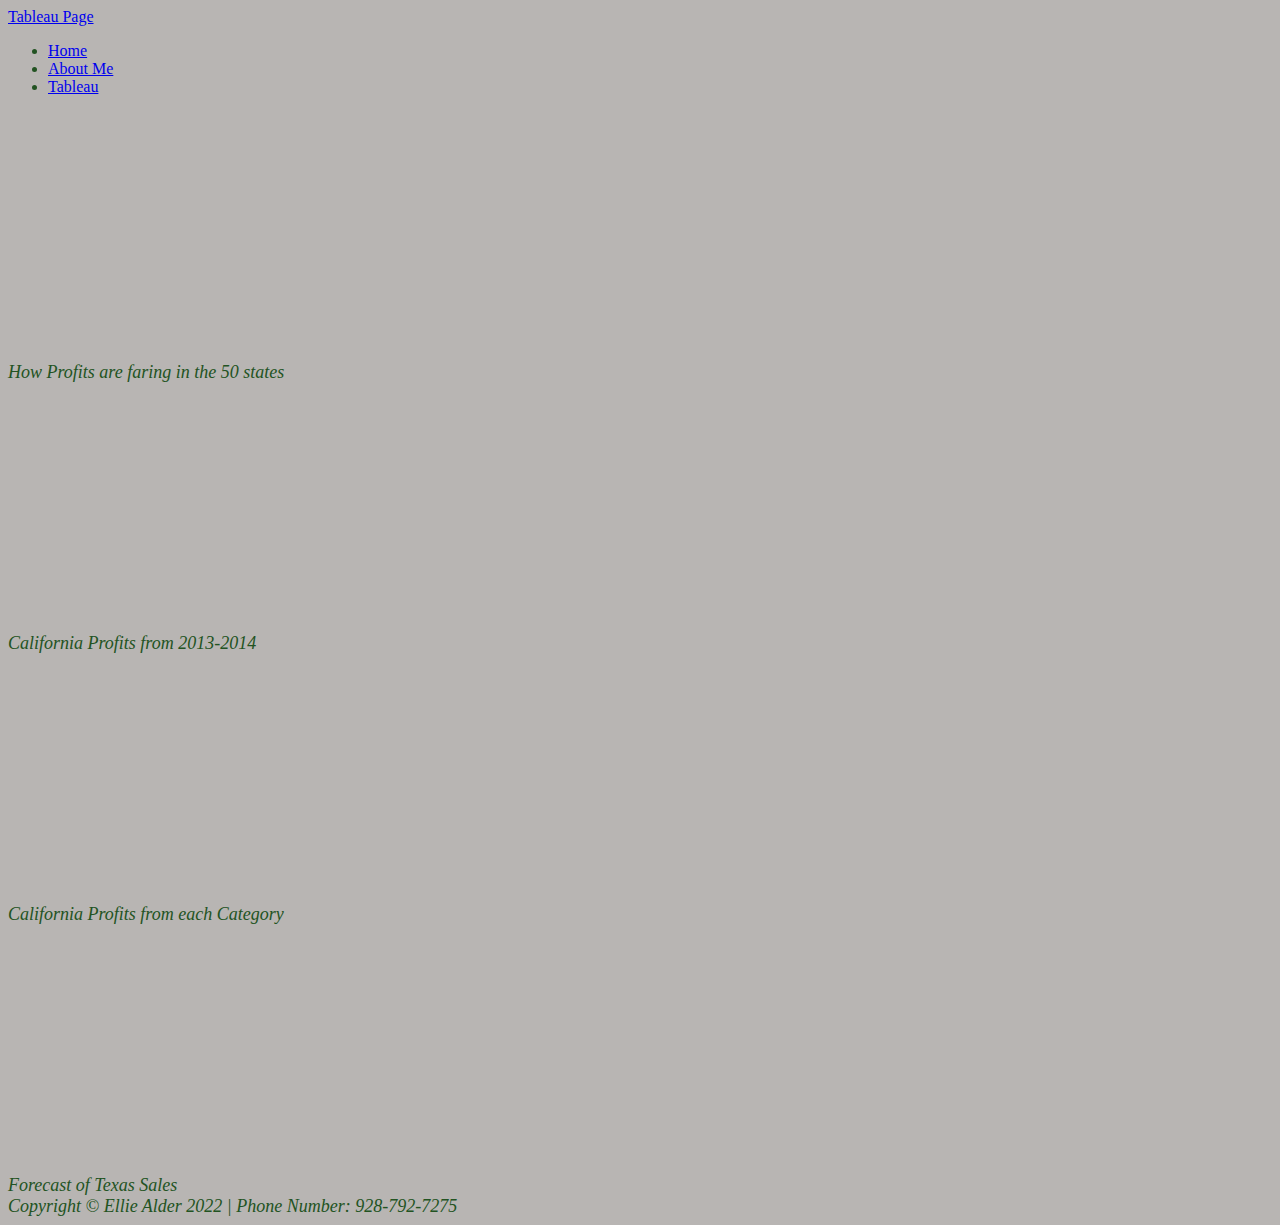
<file: startbootstrap-clean-blog-gh-pages 2/html/tableau.html>
<!--Ellie Alder, April 5, 2022-->
<!--Ellie Alder, April 8, 2022-->
<!--Elllie Alder, April 11, 2022-->
<!--Ellie Alder, April 13 2022-->
<!--Ellie Alder, April 14, 2022-->
<!--Ellie Alder, April 16, 2022-->
<!DOCTYPE html>
<html lang="en">
    <head>
        <title>Ellie Alder-Tableau</title>
            <subtitle>
                <a href="https://www.tableau.com" target="_blank" title="Tableau" >Tableau Page</a>
            </subtitle>
        <link href="../styles/bootstyles.css"rel="stylesheet" type="text/css">
                <ul class="body">
                    <li class="root"><a class="header" href="../index.html">Home</a></li>
                    <li class="root"><a class="header" href="aboutme.html">About Me</a></li>
                    <li class="root"><a class="header" href="tableau.html">Tableau</a></li>
                </ul>
   </head>
    <body>

<!--Tableau Chart 1-->
        <div class='tableauPlaceholder' id='viz1649905659248' style='position: relative'>
            <noscript>
                    <a href='#'>
                        <img alt='sheet 1 ' src='https:&#47;&#47;public.tableau.com&#47;static&#47;images&#47;KJ&#47;KJJ96XJTC&#47;1_rss.png' style='border: none' />
                    </a>
            </noscript>
                <object class='tableauViz'  style='display:none;'>
                     <param name='host_url' value='https%3A%2F%2Fpublic.tableau.com%2F' />
                     <param name='embed_code_version' value='3' />
                      <param name='path' value='shared&#47;KJJ96XJTC' />
                      <param name='toolbar' value='yes' />
                      <param name='static_image' value='https:&#47;&#47;public.tableau.com&#47;static&#47;images&#47;KJ&#47;KJJ96XJTC&#47;1.png' /> 
                      <param name='animate_transition' value='yes' />
                      <param name='display_static_image' value='yes' />
                      <param name='display_spinner' value='yes' />
                      <param name='display_overlay' value='yes' />
                      <param name='display_count' value='yes' />
                      <param name='language' value='en-US' />
                      <param name='filter' value='publish=yes' />
                </object>
        </div> 
                <script type='text/javascript'>
                 var divElement = document.getElementById('viz1649905659248');
                 var vizElement = divElement.getElementsByTagName('object')[0];
                 vizElement.style.width='100%';vizElement.style.height=(divElement.offsetWidth*0.75)+'px';
                 var scriptElement = document.createElement('script');
                 scriptElement.src = 'https://public.tableau.com/javascripts/api/viz_v1.js';
                 vizElement.parentNode.insertBefore(scriptElement, vizElement);
                </script>
        <footer class="footer">How Profits are faring in the 50 states</footer>

<!--Tableau Chart 2--> 
        <div class='tableauPlaceholder' id='viz1649905952572' style='position: relative'>
            <noscript>
                <a href='#'>
                    <img alt='sheet 2 ' src='https:&#47;&#47;public.tableau.com&#47;static&#47;images&#47;sh&#47;sheet2_16499059144030&#47;sheet2&#47;1_rss.png' style='border: none' />
                </a>
            </noscript>
                <object class='tableauViz'  style='display:none;'>
                    <param name='host_url' value='https%3A%2F%2Fpublic.tableau.com%2F' />
                    <param name='embed_code_version' value='3' />
                    <param name='site_root' value='' />
                    <param name='name' value='sheet2_16499059144030&#47;sheet2' />
                    <param name='tabs' value='no' />
                    <param name='toolbar' value='yes' />
                    <param name='static_image' value='https:&#47;&#47;public.tableau.com&#47;static&#47;images&#47;sh&#47;sheet2_16499059144030&#47;sheet2&#47;1.png' />
                    <param name='animate_transition' value='yes' />
                    <param name='display_static_image' value='yes' />
                    <param name='display_spinner' value='yes' />
                    <param name='display_overlay' value='yes' />
                    <param name='display_count' value='yes' />
                    <param name='language' value='en-US' />
                    <param name='filter' value='publish=yes' />
                </object>
        </div>
            <script type='text/javascript'>
                var divElement = document.getElementById('viz1649905952572');
                var vizElement = divElement.getElementsByTagName('object')[0];
                vizElement.style.width='100%';vizElement.style.height=(divElement.offsetWidth*0.75)+'px';
                var scriptElement = document.createElement('script');
                scriptElement.src = 'https://public.tableau.com/javascripts/api/viz_v1.js';
                vizElement.parentNode.insertBefore(scriptElement, vizElement);
            </script>
        <footer>California Profits from 2013-2014 </footer>
        
        <!--Tableau Chart 3--> 
        <div class='tableauPlaceholder' id='viz1649906204949' style='position: relative'>
            <noscript>
                <a href='#'>
                    <img alt='sheet 3 ' src='https:&#47;&#47;public.tableau.com&#47;static&#47;images&#47;sh&#47;sheet3_16499061994070&#47;sheet3&#47;1_rss.png' style='border: none' />
                </a>
            </noscript>
                <object class='tableauViz'  style='display:none;'>
                    <param name='host_url' value='https%3A%2F%2Fpublic.tableau.com%2F' />
                    <param name='embed_code_version' value='3' />
                    <param name='site_root' value='' />
                    <param name='name' value='sheet3_16499061994070&#47;sheet3' />
                    <param name='tabs' value='no' />
                    <param name='toolbar' value='yes' />
                    <param name='static_image' value='https:&#47;&#47;public.tableau.com&#47;static&#47;images&#47;sh&#47;sheet3_16499061994070&#47;sheet3&#47;1.png' />
                    <param name='animate_transition' value='yes' />
                    <param name='display_static_image' value='yes' />
                    <param name='display_spinner' value='yes' />
                    <param name='display_overlay' value='yes' />
                    <param name='display_count' value='yes' />
                    <param name='language' value='en-US' />
                    <param name='filter' value='publish=yes' />
                </object>
        </div> 
            <script type='text/javascript'>
                var divElement = document.getElementById('viz1649906204949');
                var vizElement = divElement.getElementsByTagName('object')[0];
                vizElement.style.width='100%';vizElement.style.height=(divElement.offsetWidth*0.75)+'px';
                var scriptElement = document.createElement('script');
                scriptElement.src = 'https://public.tableau.com/javascripts/api/viz_v1.js';
                vizElement.parentNode.insertBefore(scriptElement, vizElement);
            </script>
            <footer>California Profits from each Category </footer>

        <!--Tableau Chart 4--> 
        <div class='tableauPlaceholder' id='viz1649907150340' style='position: relative'>
            <noscript>
                <a href='#'>
                    <img alt='sheet 4 ' src='https:&#47;&#47;public.tableau.com&#47;static&#47;images&#47;sh&#47;sheet4_16499071435070&#47;sheet4&#47;1_rss.png' style='border: none' />
                </a>
            </noscript>
            <object class='tableauViz'  style='display:none;'>
                <param name='host_url' value='https%3A%2F%2Fpublic.tableau.com%2F' />
                <param name='embed_code_version' value='3' />
                <param name='site_root' value='' />
                <param name='name' value='sheet4_16499071435070&#47;sheet4' />
                <param name='tabs' value='no' />
                <param name='toolbar' value='yes' />
                <param name='static_image' value='https:&#47;&#47;public.tableau.com&#47;static&#47;images&#47;sh&#47;sheet4_16499071435070&#47;sheet4&#47;1.png' />
                <param name='animate_transition' value='yes' />
                <param name='display_static_image' value='yes' />
                <param name='display_spinner' value='yes' />
                <param name='display_overlay' value='yes' />
                <param name='display_count' value='yes' />
                <param name='language' value='en-US' />
                <param name='filter' value='publish=yes' />
            </object>
        </div>
            <script type='text/javascript'>
                var divElement = document.getElementById('viz1649907150340');
                var vizElement = divElement.getElementsByTagName('object')[0];
                vizElement.style.width='100%';vizElement.style.height=(divElement.offsetWidth*0.75)+'px';
                var scriptElement = document.createElement('script');
                scriptElement.src = 'https://public.tableau.com/javascripts/api/viz_v1.js';
                vizElement.parentNode.insertBefore(scriptElement, vizElement);
            </script>
            <footer>Forecast of Texas Sales </footer>
    </body>
    <footer class="root">Copyright &copy; Ellie Alder 2022 | Phone Number: 928-792-7275</footer>
</html>
</file>
<file: startbootstrap-clean-blog-gh-pages 2/styles/bootstyles.css>
body{
background-color: rgb(184, 181, 179);
font-family: 'Times New Roman', Times, serif;
font-size: 12;
}

header{
font-family: Arial, Helvetica, sans-serif;
--bs-blue: #0d2b58;
}

title {
    display: grid;
}

:root {
    font-family: 'Franklin Gothic Medium', 'Arial Narrow', Arial, sans-serif;
    color: rgb(34, 83, 34);
    }

div {
    height: 250px;
    width: 600px;
    position: static;
}

footer {
    font-size: large;
    font-style: oblique;
}
</file>
